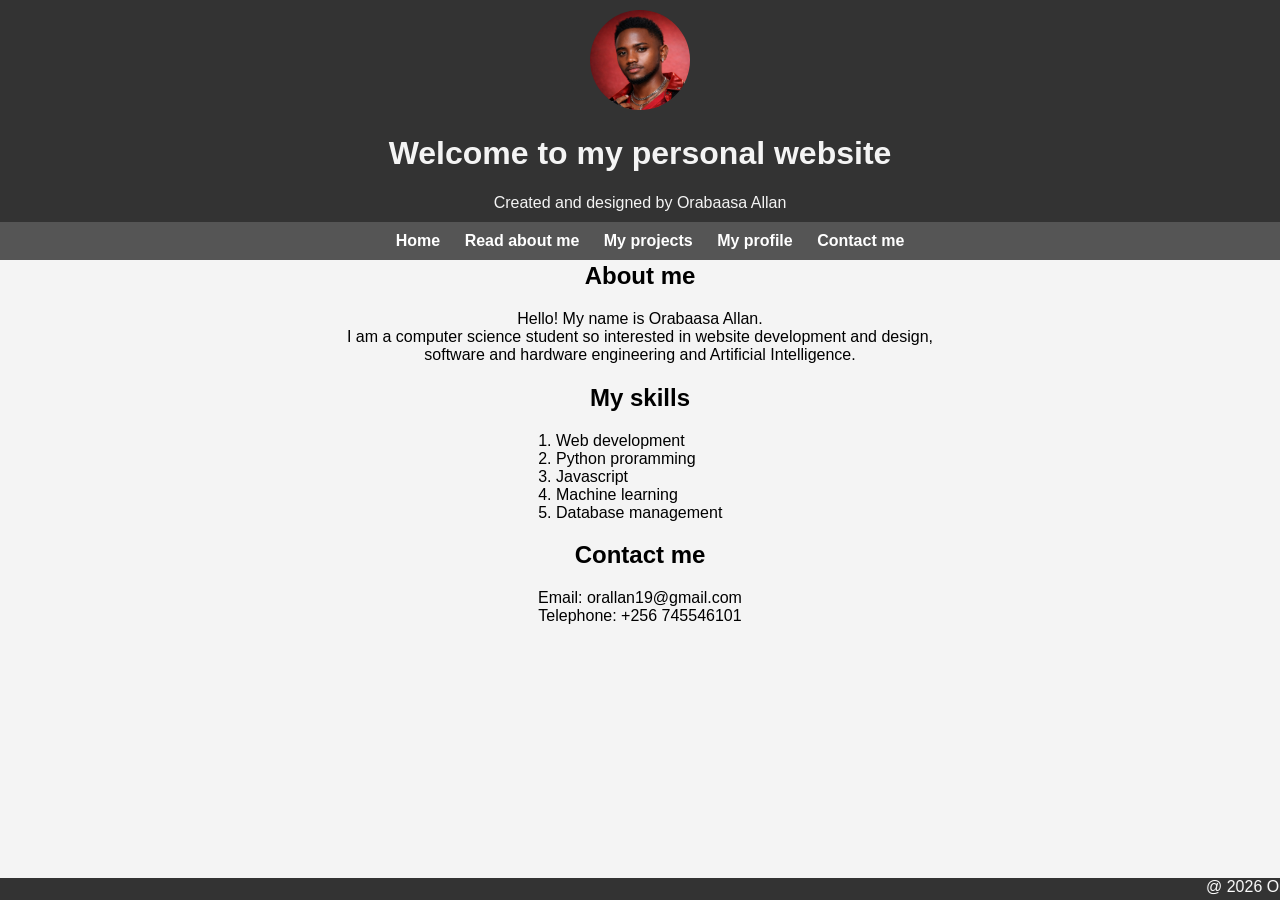
<file: index.html>
<!doctype html>
<html lang="en">
  <head>
    <meta charset="UTF-8" />
    <meta name="viewport" content="width=device-width, initial-scale=1.0" />
    <title>My personal website</title>
    <link rel="stylesheet" href="orabaasa.css" />
    <style>
      body {
        font-family: Arial, sans-serif;
        background-color: #f4f4f4;
        margin: 0;
      }
      header {
        background: #333;
        color: #f4f4f4;
        padding: 10px;
        text-align: center;
      }
      nav {
        background: #555;
        padding: 10px;
        text-align: center;
        position: fixed;
        width: 100%;
      }
      nav a {
        color: white;
        margin: 10px;
        text-decoration: none;
        font-weight: bold;
      }
      nav a:hover {
        color: yellow;
      }
      section {
        padding: 20px;
        text-align: center;
      }
      section div {
        margin-left: 40%;
        margin-right: 40%;
        text-align: left;
      }
      footer {
        background: #333;
        color: white;
        text-align: center;
        position: fixed;
        bottom: 0;
        width: 100%;
      }
      img {
        width: 100px;
        height: 100px;
        border-radius: 50%;
      }
      .box {
        background-color: #555;
      }
      p {
        margin: 0;
      }
    </style>
  </head>
  <body>
    <header>
      <img src="allan.png" alt="image" />
      <h1>Welcome to my personal website</h1>
      <p>Created and designed by Orabaasa Allan</p>
    </header>
    <nav>
      <a href="#">Home</a>
      <a href="#">Read about me</a>
      <a href="#">My projects</a>
      <a href="#">My profile</a>
      <a href="#">Contact me</a>
    </nav>
    <section>
      <h2>About me</h2>
      <p>
        Hello! My name is Orabaasa Allan. <br />
        I am a computer science student so interested in website development and
        design,<br />
        software and hardware engineering and Artificial Intelligence.
      </p>
      <div></div>
      <h2>My skills</h2>
      <div>
        <ol>
          <li>Web development</li>
          <li>Python proramming</li>
          <li>Javascript</li>
          <li>Machine learning</li>
          <li>Database management</li>
        </ol>
      </div>
      <h2>Contact me</h2>
      <p>Email: orallan19@gmail.com</p>
      <p>Telephone: +256 745546101</p>
    </section>
    <footer>
      <marquee behavior="" direction="">
        <p>@ 2026 Orabaasa Allan | My first GitHub webpage</p>
      </marquee>
    </footer>
  </body>
</html>
</file>
<file: orabaasa.css>
body {
  font-family: Arial, sans-serif;
  background-color: #f4f4f4;
  margin: 0;
}
header {
  background: #333;
  color: #f4f4f4;
  padding: 10px;
  text-align: center;
  text-align: center;
}
nav {
  background: #555;
  padding: 10px;
  text-align: center;
  position: fixed;
  width: 100%;
}
nav a {
  color: white;
  margin: 10px;
  text-decoration: none;
  font-weight: bold;
}
nav a:hover {
  color: yellow;
}
section {
  padding: 20px;
  text-align: center;
}
section div {
  margin-left: 40%;
  margin-right: 40%;
  text-align: left;
}
footer {
  background: #333;
  color: white;
  text-align: center;
  position: fixed;
  bottom: 0;
  width: 100%;
}
img {
  width: 100px;
  height: 100px;
  border-radius: 50%;
}
.box{
  background-color: #555;
}
p{
  margin: 0;
}
</file>
